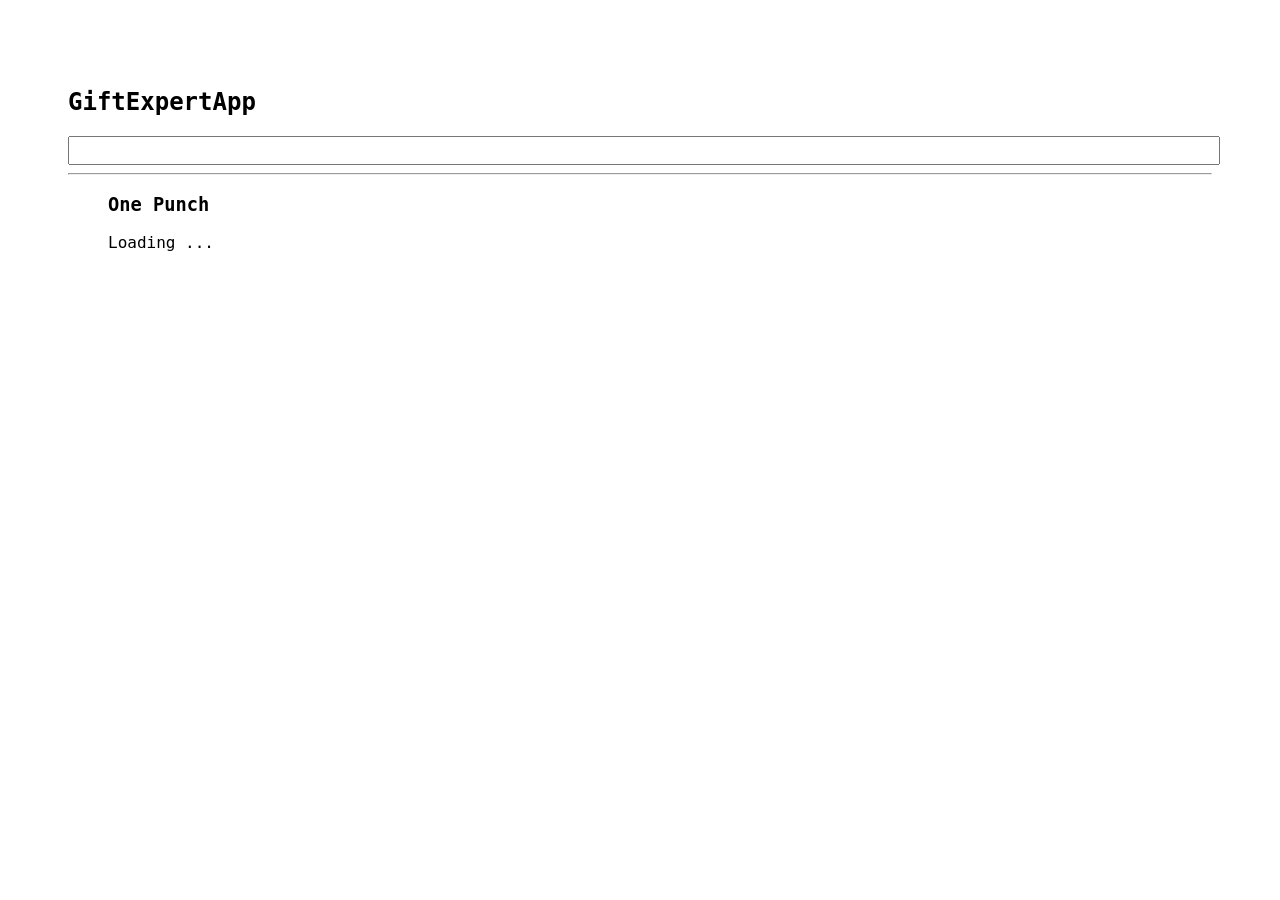
<file: docs/index.html>
<!DOCTYPE html>
<html lang="en">
  <head>
    <meta charset="utf-8" />
    <link rel="icon" href="./favicon.ico" />
    <meta name="viewport" content="width=device-width,initial-scale=1" />
    <meta name="theme-color" content="#000000" />
    <meta
      name="description"
      content="Web site created using create-react-app"
    />
    <link rel="apple-touch-icon" href="./logo192.png" />
    <link rel="manifest" href="./manifest.json" />
    <link
      rel="stylesheet"
      href="https://cdnjs.cloudflare.com/ajax/libs/animate.css/4.1.1/animate.min.css"
    />
    <title>React App</title>
    <script defer="defer" src="./static/js/main.dfad53de.js"></script>
    <link href="./static/css/main.5b101000.css" rel="stylesheet" />
  </head>
  <body>
    <noscript>You need to enable JavaScript to run this app.</noscript>
    <div id="root"></div>
  </body>
</html>
</file>
<file: docs/static/css/main.5b101000.css>
*{font-family:monospace,Impact,Haettenschweiler,Arial Narrow Bold,sans-serif}body{padding:60px}input{color:#a8a4a4;font-size:1.2rem;width:100%}.card-grid{display:flex;flex-direction:row;flex-wrap:wrap}.card{align-content:center;border:1px solid grey;border-radius:6px;margin-bottom:10px;margin-right:10px;overflow:hidden}.card p{padding:5px;text-align:center}.card img{max-height:170px;width:100%}
/*# sourceMappingURL=main.5b101000.css.map*/
</file>
